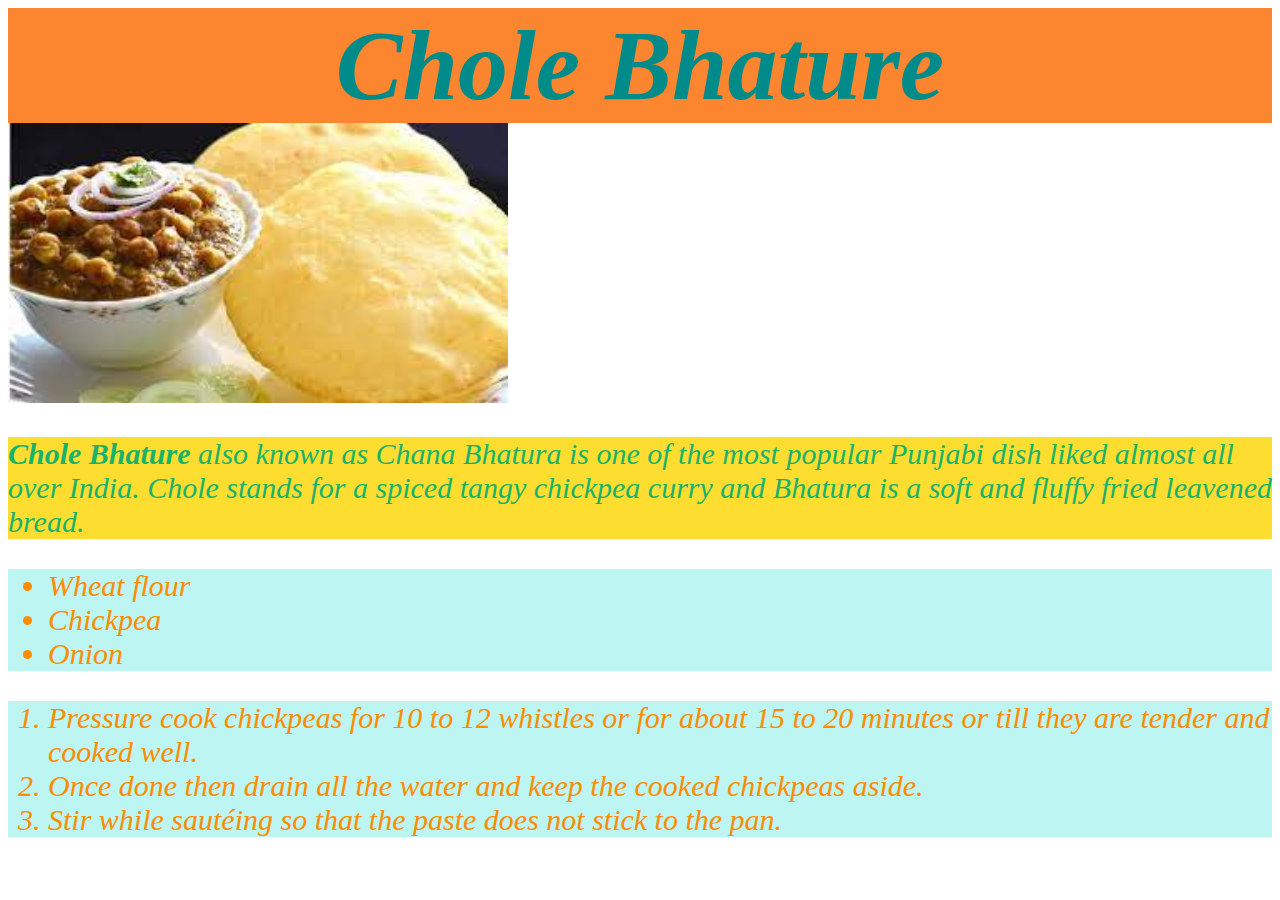
<file: recipes/Chole_Bhature.html>
<!DOCTYPE html>
<html lang="en">
    <head>
        <meta charset="utf-8">
        <title>Chole Bhature Recipe</title>
        <link rel="stylesheet" href="../styles.css">
    </head>
    <body>
        <div id="heading">Chole Bhature</div>
        <img id="im" src="../images/choleBhature.jpeg" alt="Chole Bhature image">
        <p id="info"><strong>Chole Bhature</strong> also known as <em>Chana Bhatura </em>is one of the most popular Punjabi dish liked almost all over India. Chole stands for a spiced tangy chickpea curry and Bhatura is a soft and fluffy fried leavened bread.</p>
        <ul class="ing">
            <li>Wheat flour</li>
            <li>Chickpea</li>
            <li>Onion</li>
        </ul>
        <ol class="pro">
            <li>Pressure cook chickpeas for 10 to 12 whistles or for about 15 to 20 minutes or till they are tender and cooked well. </li>
            <li>Once done then drain all the water and keep the cooked chickpeas aside.</li>
            <li>Stir while sautéing so that the paste does not stick to the pan.</li>
        </ol>
    </body>
</html>
</file>
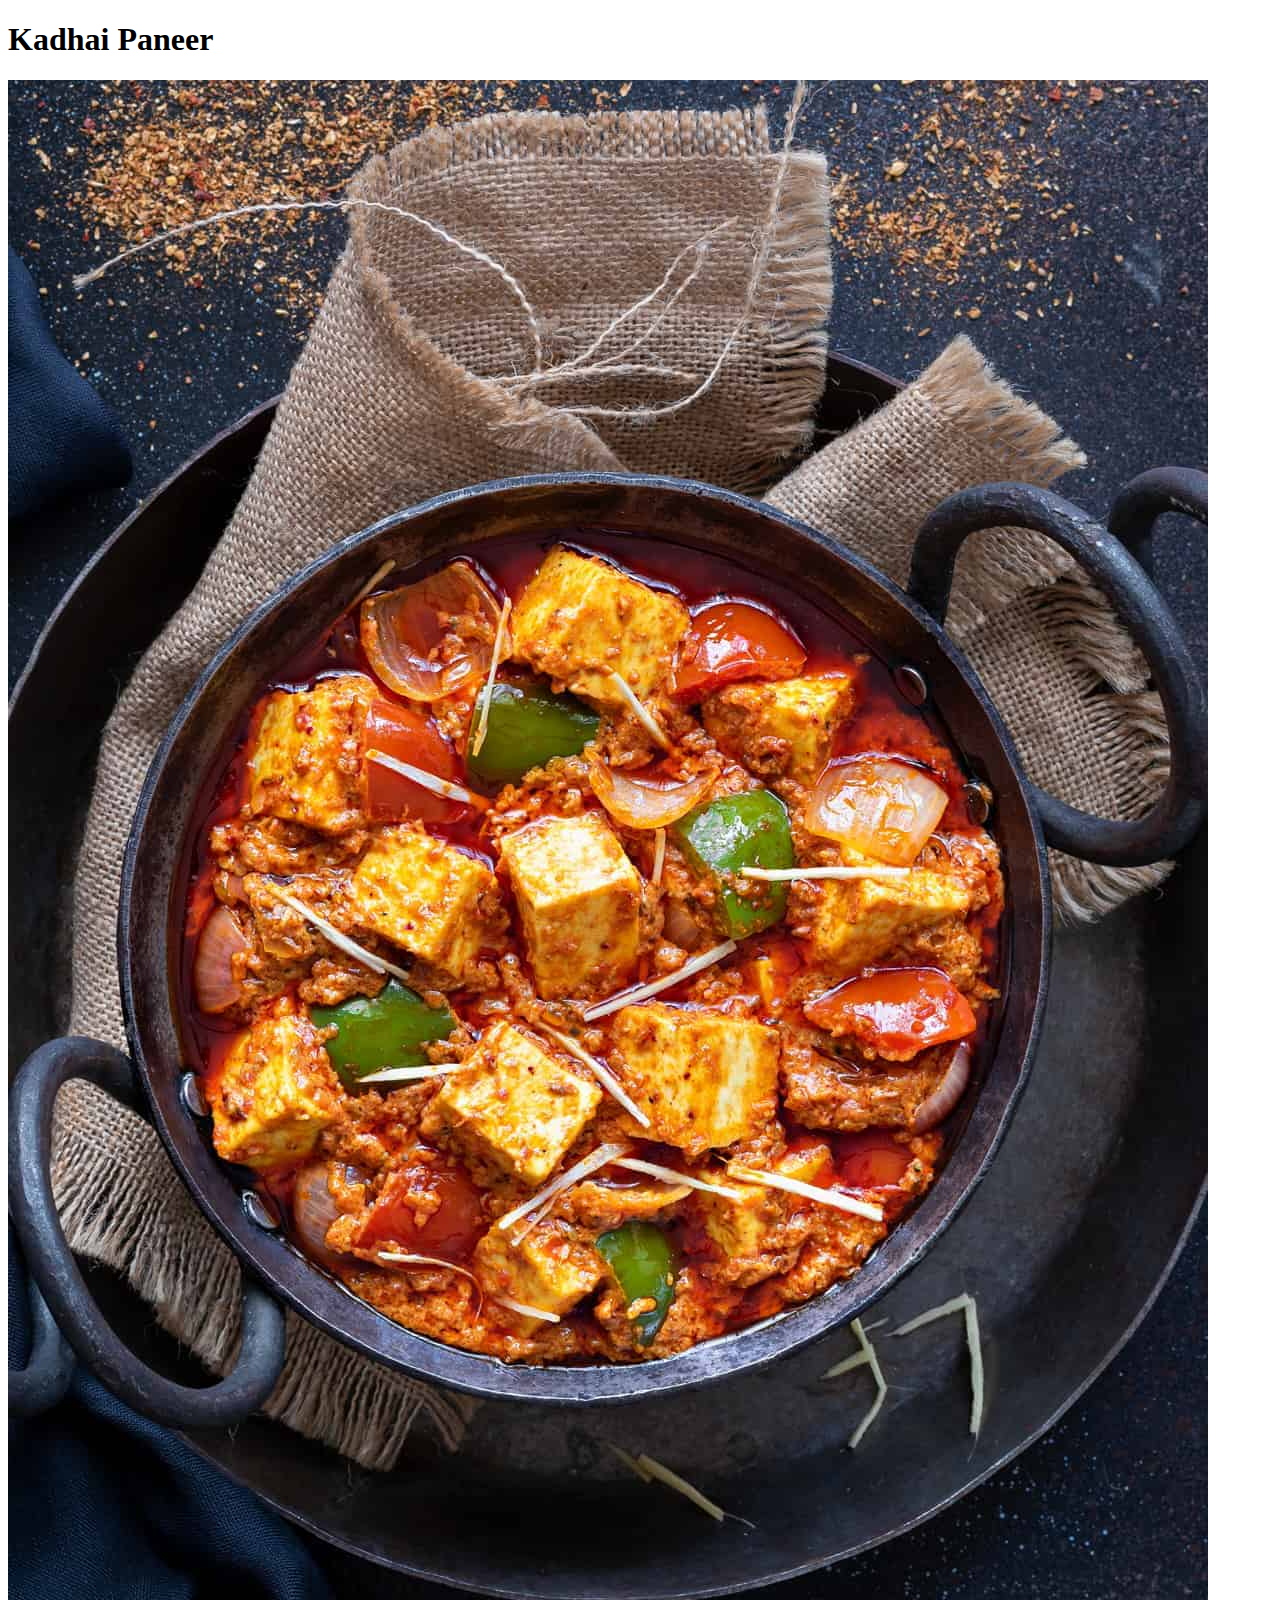
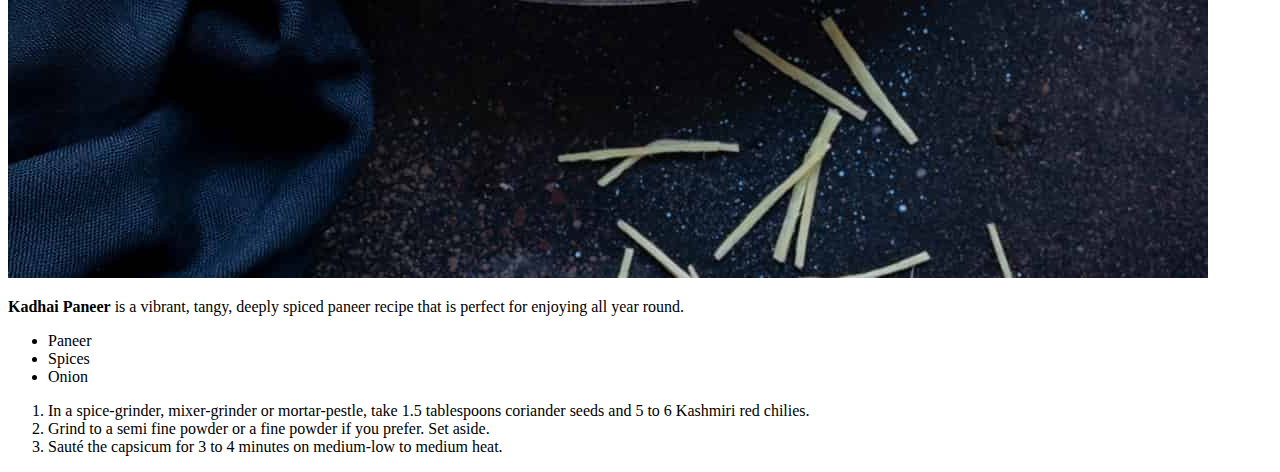
<file: recipes/Kadhai_paneer.html>
<!DOCTYPE html>
<html lang="en">
    <head>
        <meta charset="utf-8">
        <title>Kadhai Paneer Recipe</title>
    </head>
    <body>
        <h1>Kadhai Paneer</h1>
        <img src="../images/Best-Kadai-Paneer-Recipe.jpg" alt="Kadhai Paneer image">
        <p><strong>Kadhai Paneer</strong> is a vibrant, tangy, deeply spiced paneer recipe that is perfect for enjoying all year round.</p>
        <ul>
            <li>Paneer</li>
            <li>Spices</li>
            <li>Onion</li>
        </ul>
        <ol>
            <li>In a spice-grinder, mixer-grinder or mortar-pestle, take 1.5 tablespoons coriander seeds and 5 to 6 Kashmiri red chilies.</li>
            <li>Grind to a semi fine powder or a fine powder if you prefer. Set aside.</li>
            <li>Sauté the capsicum for 3 to 4 minutes on medium-low to medium heat.</li>
        </ol>
    </body>
</html>
</file>
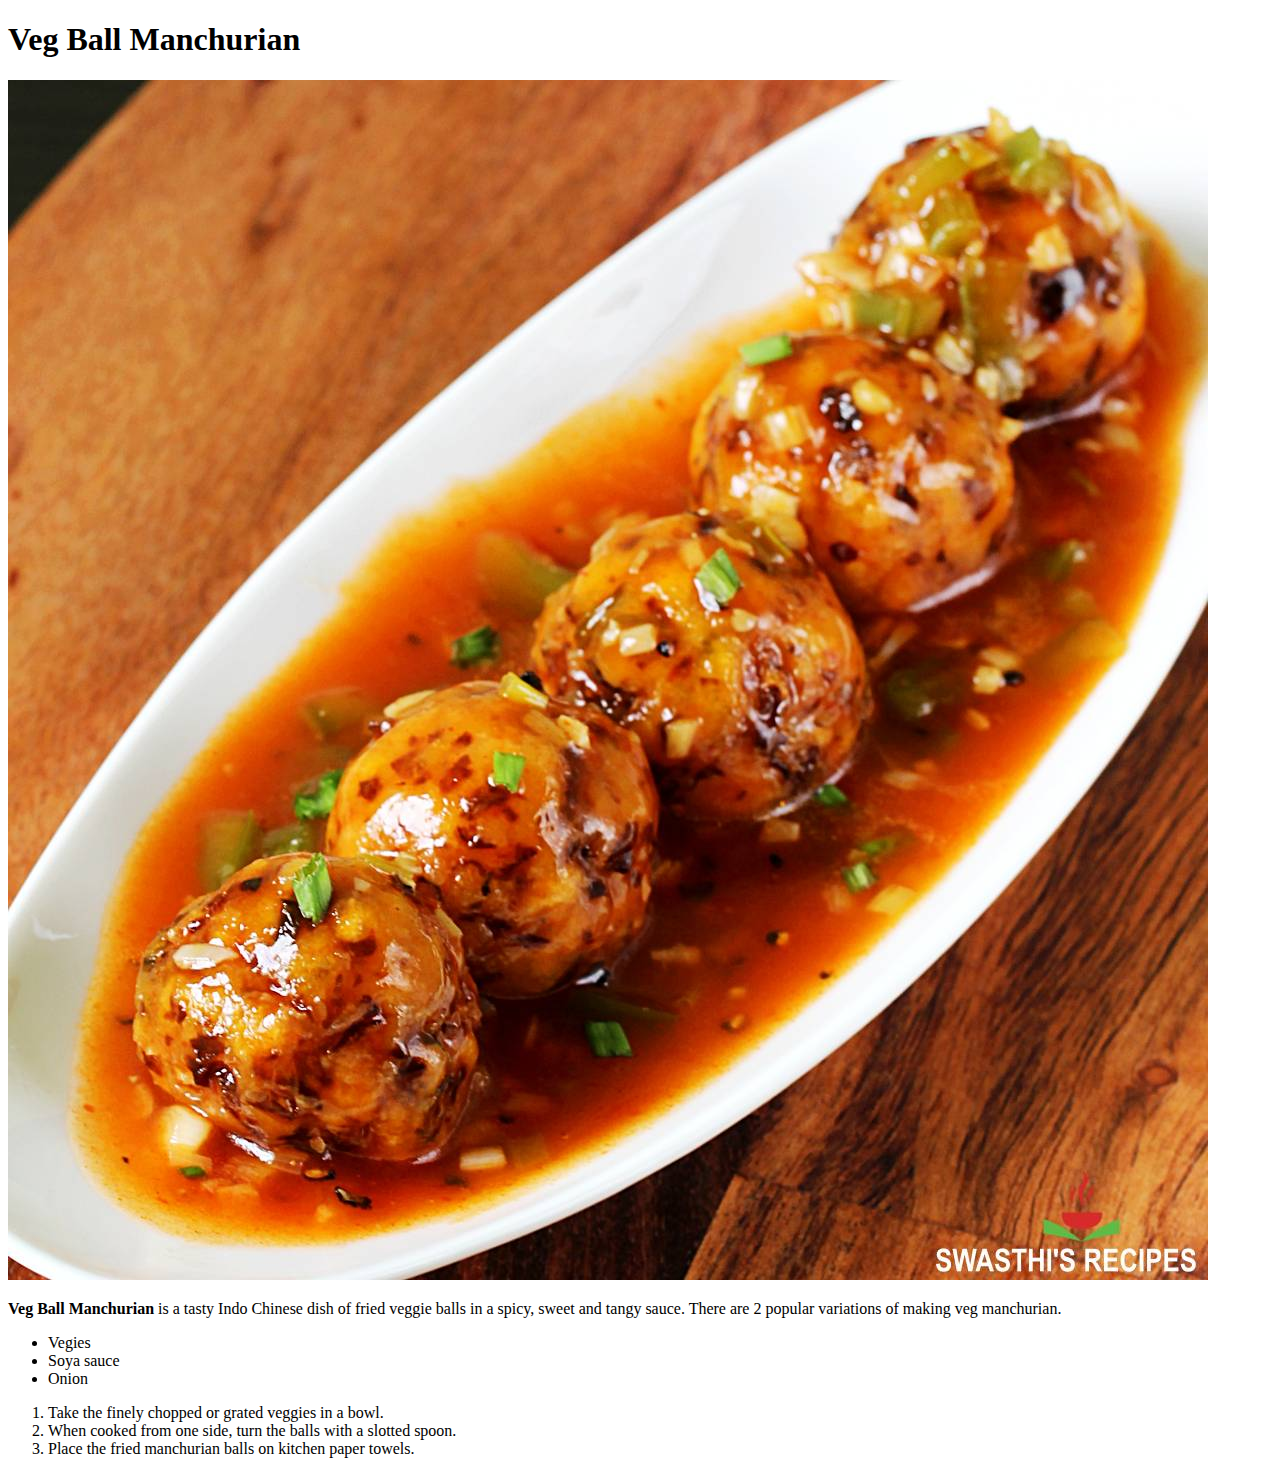
<file: recipes/VegBallManchurian.html>
<!DOCTYPE html>
<html lang="en">
    <head>
        <meta charset="utf-8">
        <title>Veg Ball Manchurian Recipe</title>
    </head>
    <body>
        <h1>Veg Ball Manchurian</h1>
        <img src="../images/veg-manchurian.jpg" alt="Veg Ball Manchurian image">
        <p><strong>Veg Ball Manchurian </strong> is a tasty Indo Chinese dish of fried veggie balls in a spicy, sweet and tangy sauce. There are 2 popular variations of making veg manchurian.</p>
        <ul>
            <li>Vegies</li>
            <li>Soya sauce</li>
            <li>Onion</li>
        </ul>
        <ol>
            <li>Take the finely chopped or grated veggies in a bowl.</li>
            <li>When cooked from one side, turn the balls with a slotted spoon.</li>
            <li>Place the fried manchurian balls on kitchen paper towels.</li>
        </ol>
    </body>
</html>
</file>
<file: styles.css>
#heading{
    font-size: 100px;
    font-family:cursive;
    color: darkcyan;
    background-color: rgb(252, 133, 48);
    font-style: italic;
    font-weight: bolder;
    text-align:center;
}

.gif.two,
.gif.three{
    height: auto;
    width: 600px;
}
.gif.one{
    height:auto;
    width:850px;
}
.list{
    font-size: 50px;
    font-family:fantasy;
    color:darkorange;
    background-color: rgb(188, 245, 242);
    font-style: italic;
    text-align:center;
}

#head{
    font-size: 100px;
    font-family:cursive;
    color: darkcyan;
    background-color: rgb(252, 133, 48);
    font-style: italic;
    font-weight: bolder;
    text-align:center;
}
#im{
    height: auto;
    width: 500px;
}
#info{
    font-size: 30px;
    font-family:cursive;
    color: rgb(24, 179, 107);
    background-color: rgb(252, 221, 48);
    font-style: italic;
}
.ing,
.pro{
    font-size: 30px;
    font-family:fantasy;
    color:darkorange;
    background-color: rgb(188, 245, 242);
    font-style: italic;
}
</file>
